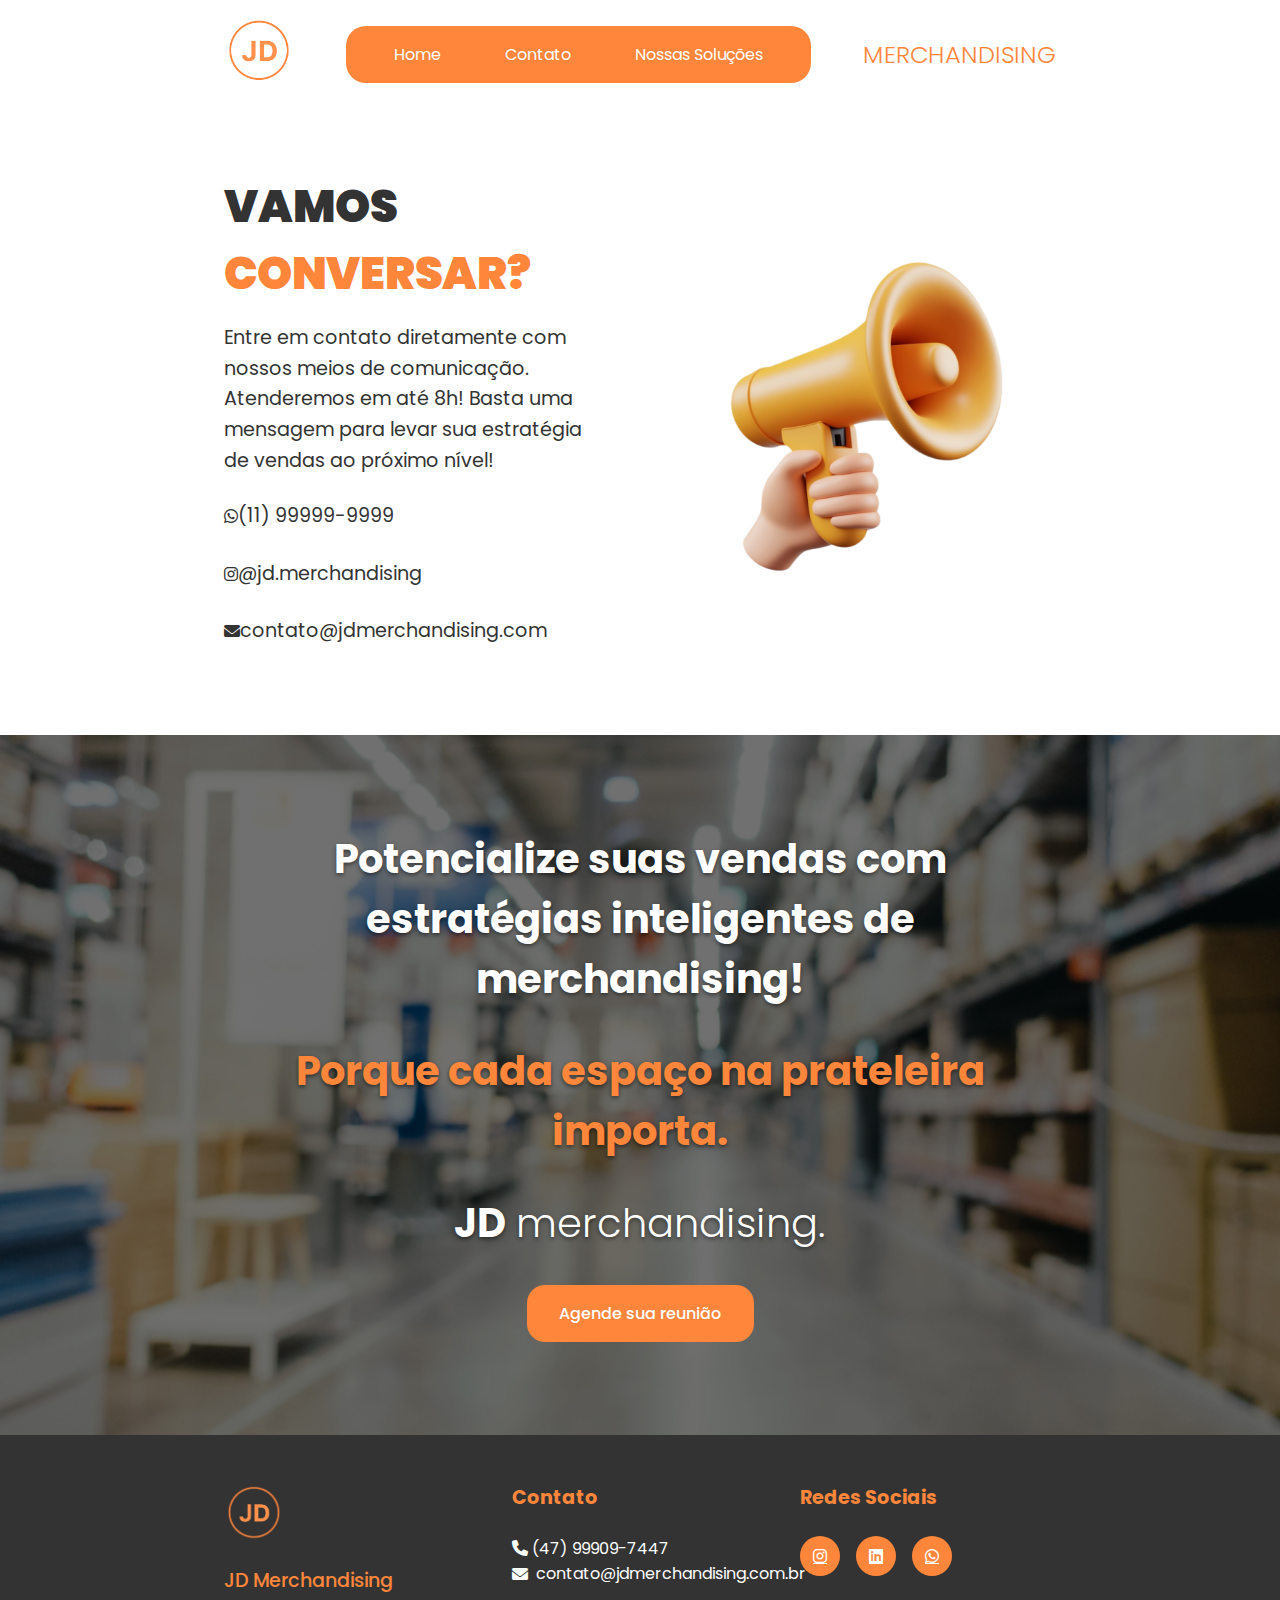
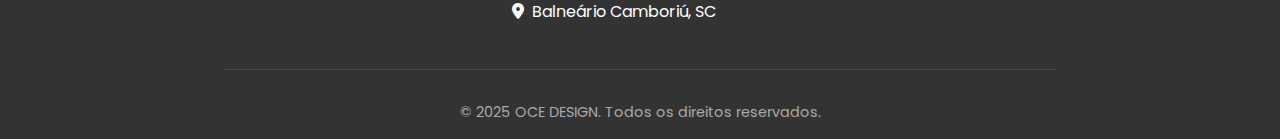
<file: contato.html>
<!DOCTYPE html>
<html lang="pt-br">
<head>
    <meta charset="UTF-8">
    <meta name="viewport" content="width=device-width, initial-scale=1.0">
    <title>JD - Contato</title>
    <link rel="stylesheet" href="contato.css">
    <link href="https://fonts.googleapis.com/css2?family=Roboto:wght@400;500;700&display=swap" rel="stylesheet">
    <link rel="stylesheet" href="https://cdnjs.cloudflare.com/ajax/libs/font-awesome/6.0.0-beta3/css/all.min.css">
</head>
<body>
    <header>
    <nav class="main-nav">
        <div class="logo">
            <img src="src/jdlogo.png" alt="JD Merchandising Logo">
        </div>
        <div class="nav-container">
            <div class="nav-links">
                <a href="index.html" class="nav-item">Home</a>
                <a href="contato.html" class="nav-item">Contato</a>
                <a href="solucao.html" class="nav-item">Nossas Soluções</a>
            </div>
        </div>
        <h1 class="nav-title">MERCHANDISING</h1>
    </nav>
</header>

<section class="contact-section">
    <div class="contact-content">
      <div class="contact-info">
        <h1>
          VAMOS 
          <span style="color: #FF863B">CONVERSAR?</span> 
        </h1>
        <p>
          Entre em contato diretamente com nossos meios de comunicação. Atenderemos em até 8h! Basta uma mensagem para levar sua estratégia de vendas ao próximo nível!
        </p>
  
        <div class="contact-method">
          <p><i class="fab fa-whatsapp"></i>(11) 99999-9999</p>
        </div>
  
        <div class="contact-method">
          <p><i class="fab fa-instagram"></i>@jd.merchandising</p>
        </div>
  
        <div>
          <p><i class="fas fa-envelope"></i>contato@jdmerchandising.com</p>
        </div>
      </div>
  
      <div class="contact-image">
        <img src="src/imagemcontato.png" alt="Contato JD Merchandising">
      </div>
    </div>
  </section>

  <section class="contact-section-2">
    <div class="section2-background">
        <img src="src/contatosImg.jpg" alt="Background estratégias de merchandising">
    </div>
    <div class="section2-content">
        <h1 class="section2-text-white">Potencialize suas vendas com estratégias inteligentes de merchandising!</h1>
        <h1 class="section2-text-orange">Porque cada espaço na prateleira importa.</h1>
        <h1 class="section3-text-white"><strong>JD</strong> merchandising.</h1>
        <div> <a href="#" class="hero-button">Agende sua reunião</a></div>
       
    </div>
</section>

  <footer class="site-footer">
    <div class="footer-content">
        <div class="footer-logo">
            <img src="src/jdfooter.png" alt="JD Merchandising Logo">
            <p>JD Merchandising</p>
        </div>
        
        <div class="footer-contacts">
            <h3>Contato</h3>
            <a><i class="fas fa-phone"></i> (47) 99909-7447</a>
            <p><i class="fas fa-envelope"></i> contato@jdmerchandising.com.br</p>
            <p><i class="fas fa-map-marker-alt"></i> Balneário Camboriú, SC</p>
        </div>
        
        <div class="footer-social">
            <h3>Redes Sociais</h3>
            <div class="social-icons">
                <a href="#"><i class="fab fa-instagram"></i></a>
                <a href="#"><i class="fab fa-linkedin"></i></a>
                <a href="#"><i class="fab fa-whatsapp"></i></a>
            </div>
        </div>
    </div>
    
    <div class="footer-bottom">
        <p>&copy; 2025 OCE DESIGN. Todos os direitos reservados.</p>
    </div>
  </footer>
</body>
</html>
</file>
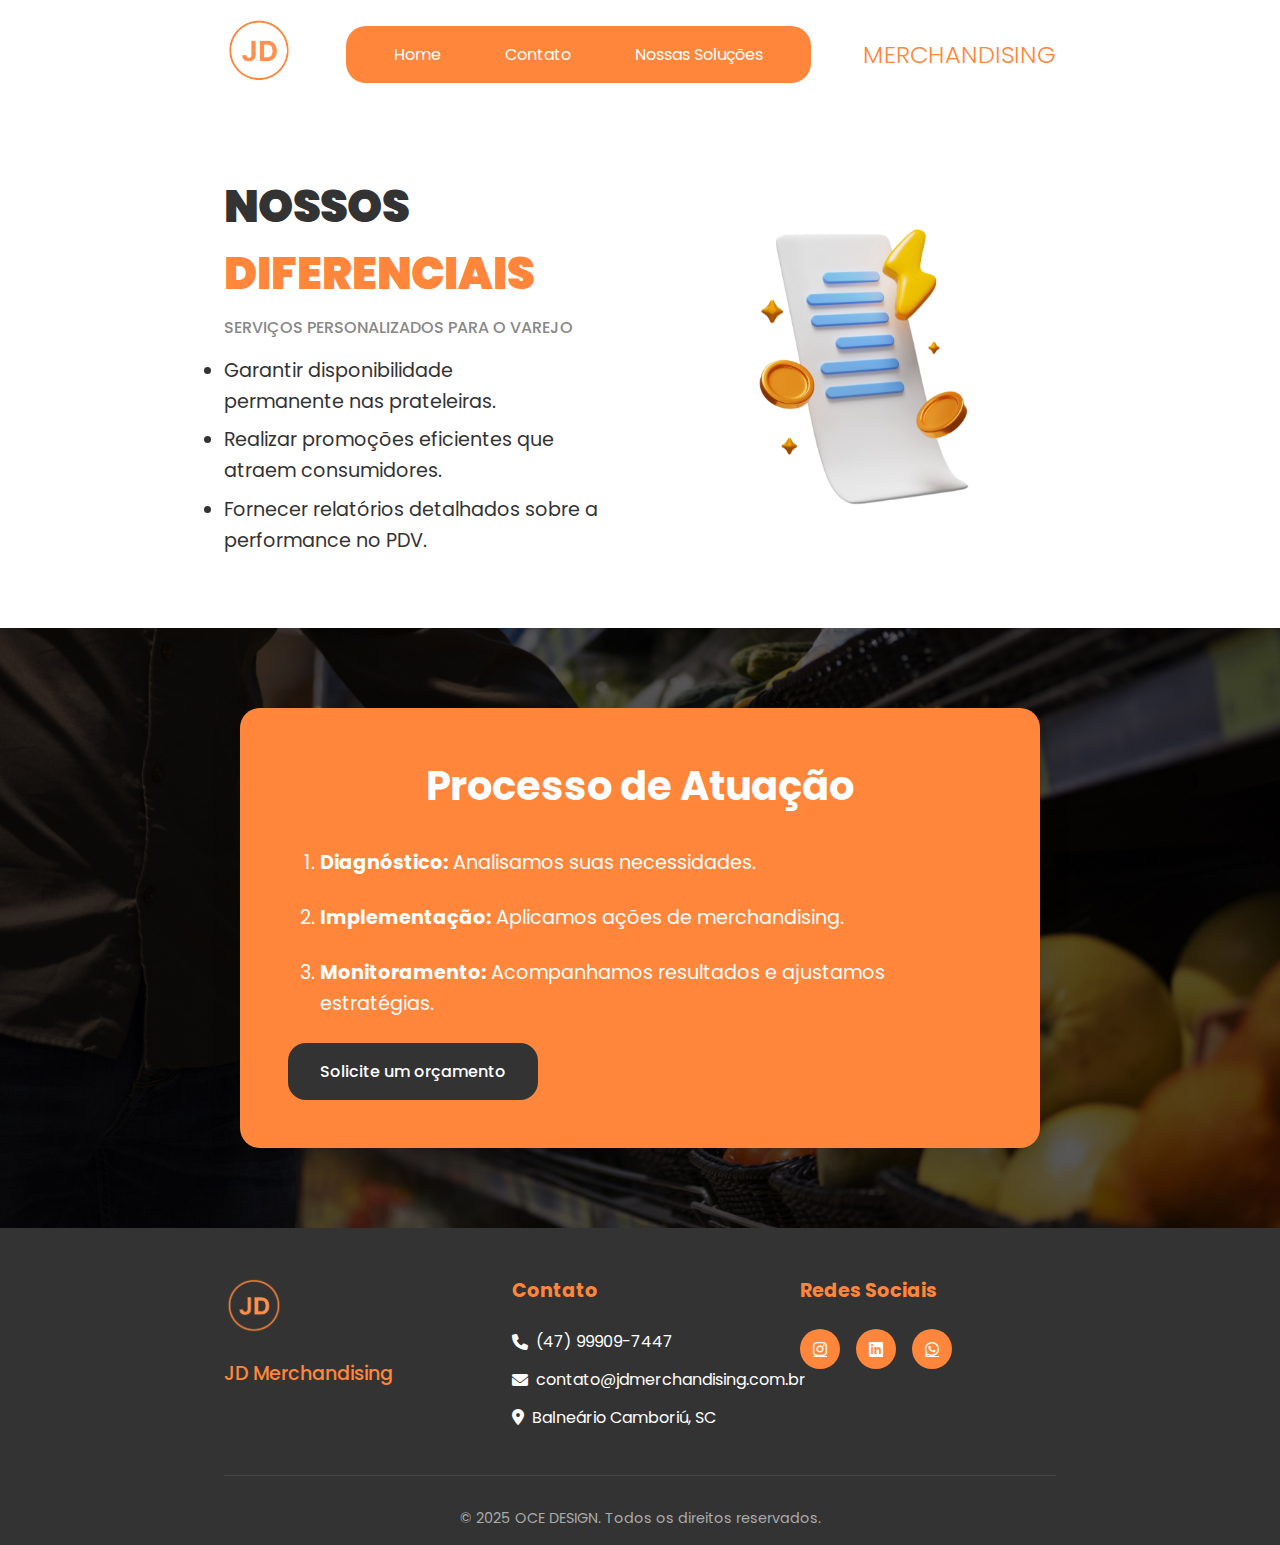
<file: solucao.html>
<!DOCTYPE html>
<html lang="pt-br">
<head>
    <meta charset="UTF-8">
    <meta name="viewport" content="width=device-width, initial-scale=1.0">
    <title>JD - Soluções</title>
    <link rel="stylesheet" href="solucao.css">
    <link href="https://fonts.googleapis.com/css2?family=Roboto:wght@400;500;700&display=swap" rel="stylesheet">
    <link rel="stylesheet" href="https://cdnjs.cloudflare.com/ajax/libs/font-awesome/6.0.0-beta3/css/all.min.css">
</head>
<body>
    <header>
        <nav class="main-nav">
            <div class="logo">
                <img src="src/jdlogo.png" alt="JD Merchandising Logo">
            </div>
            <div class="nav-container">
                <div class="nav-links">
                    <a href="index.html" class="nav-item">Home</a>
                    <a href="contato.html" class="nav-item">Contato</a>
                    <a href="solucao.html" class="nav-item">Nossas Soluções</a>
                </div>
            </div>
            <h1 class="nav-title">MERCHANDISING</h1>
        </nav>
    
    </header>
    <section class="solution-section">
        <div class="solution-content">
          <div class="solution-text">
            <h1>NOSSOS 
                <span style="color: #FF863B;">DIFERENCIAIS</span> 
            </h1>
            <h6>Serviços Personalizados para o Varejo </h6>
            <ul>
              <li>Garantir disponibilidade permanente nas prateleiras.</li>
              <li>Realizar promoções eficientes que atraem consumidores.</li>
              <li>Fornecer relatórios detalhados sobre a performance no PDV.</li>
            </ul>
          </div>
          <div class="solution-image">
            <img src="src/imagemsolucoes.png" alt="Soluções de merchandising">
          </div>
        </div>
      </section>

      <section class="solution-section-2">
        <div class="section2-background">
            <img src="src/solucaoimg.jpg" alt="Background processo de atuação">
        </div>
        <div class="process-container">
            <div class="process-box">
                <h1>Processo de Atuação</h1>
                <ol class="process-steps">
                    <li><span>Diagnóstico:</span> Analisamos suas necessidades.</li>
                    <li><span>Implementação:</span> Aplicamos ações de merchandising.</li>
                    <li><span>Monitoramento:</span> Acompanhamos resultados e ajustamos estratégias.</li>
                </ol>
                <div class="divButton"><a href="contato.html" class="hero-button">Solicite um orçamento</a></div>
            </div>
        </div>
    </section>

      <footer class="site-footer">
        <div class="footer-content">
            <div class="footer-logo">
                <img src="src/jdfooter.png" alt="JD Merchandising Logo">
                <p>JD Merchandising</p>
            </div>
            
            <div class="footer-contacts">
                <h3>Contato</h3>
                <p><i class="fas fa-phone"></i> (47) 99909-7447</p>
                <p><i class="fas fa-envelope"></i> contato@jdmerchandising.com.br</p>
                <p><i class="fas fa-map-marker-alt"></i> Balneário Camboriú, SC</p>
            </div>
            
            <div class="footer-social">
                <h3>Redes Sociais</h3>
                <div class="social-icons">
                    <a href="#"><i class="fab fa-instagram"></i></a>
                    <a href="#"><i class="fab fa-linkedin"></i></a>
                    <a href="#"><i class="fab fa-whatsapp"></i></a>
                </div>
            </div>
        </div>
        
        <div class="footer-bottom">
            <p>&copy; 2025 OCE DESIGN. Todos os direitos reservados.</p>
        </div>
      </footer>
</body>
</html>
</file>
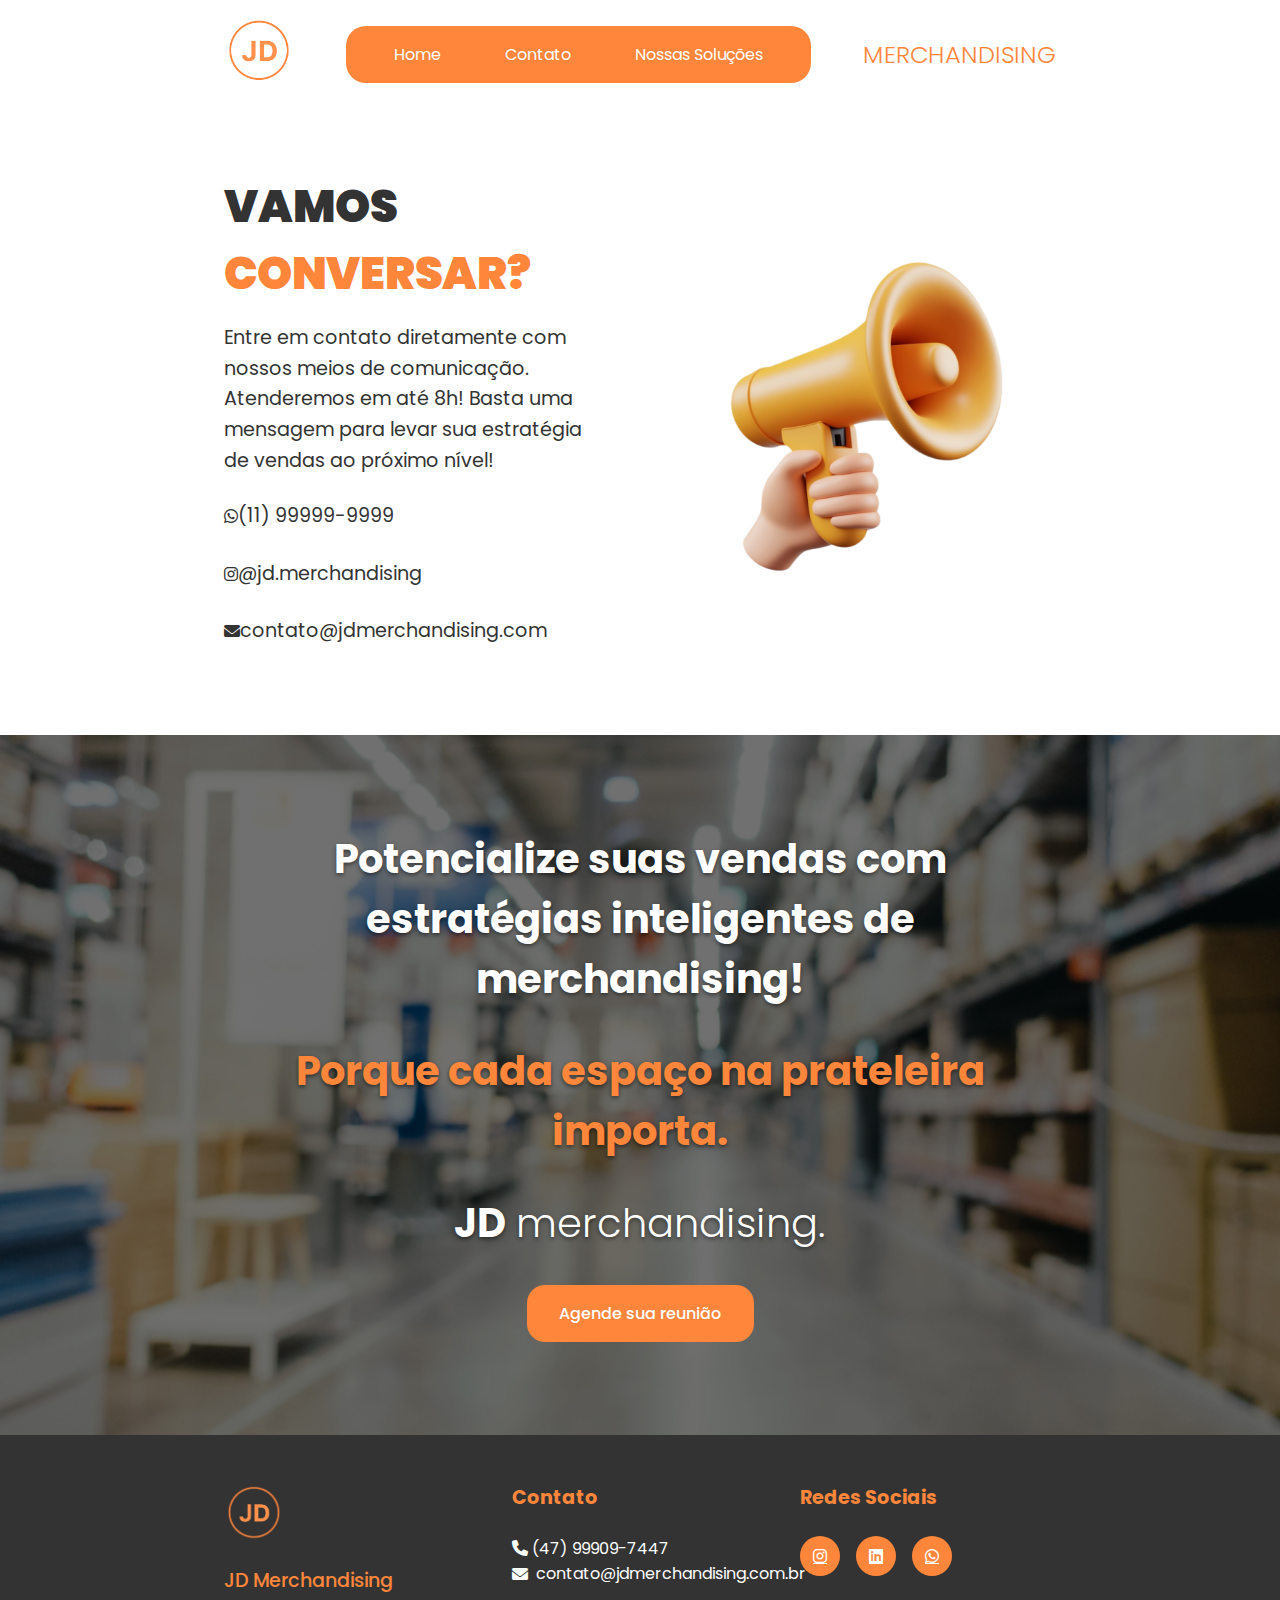
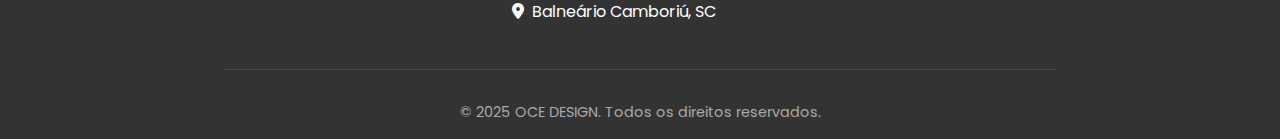
<file: pages/contato.html>
<!DOCTYPE html>
<html lang="pt-br">
<head>
    <meta charset="UTF-8">
    <meta name="viewport" content="width=device-width, initial-scale=1.0">
    <title>JD - Contato</title>
    <link rel="stylesheet" href="../styles/contato.css">
    <link href="https://fonts.googleapis.com/css2?family=Roboto:wght@400;500;700&display=swap" rel="stylesheet">
    <link rel="stylesheet" href="https://cdnjs.cloudflare.com/ajax/libs/font-awesome/6.0.0-beta3/css/all.min.css">
</head>
<body>
    <header>
    <nav class="main-nav">
        <div class="logo">
            <img src="../src/JDlogo.png" alt="JD Merchandising Logo">
        </div>
        <div class="nav-container">
            <div class="nav-links">
                <a href="index.html" class="nav-item">Home</a>
                <a href="contato.html" class="nav-item">Contato</a>
                <a href="solucao.html" class="nav-item">Nossas Soluções</a>
            </div>
        </div>
        <h1 class="nav-title">MERCHANDISING</h1>
    </nav>
</header>

<section class="contact-section">
    <div class="contact-content">
      <div class="contact-info">
        <h1>
          VAMOS 
          <span style="color: #FF863B">CONVERSAR?</span> 
        </h1>
        <p>
          Entre em contato diretamente com nossos meios de comunicação. Atenderemos em até 8h! Basta uma mensagem para levar sua estratégia de vendas ao próximo nível!
        </p>
  
        <div class="contact-method">
          <p><i class="fab fa-whatsapp"></i>(11) 99999-9999</p>
        </div>
  
        <div class="contact-method">
          <p><i class="fab fa-instagram"></i>@jd.merchandising</p>
        </div>
  
        <div>
          <p><i class="fas fa-envelope"></i>contato@jdmerchandising.com</p>
        </div>
      </div>
  
      <div class="contact-image">
        <img src="../src/imagemcontato.png" alt="Contato JD Merchandising">
      </div>
    </div>
  </section>

  <section class="contact-section-2">
    <div class="section2-background">
        <img src="../src/contatosImg.jpg" alt="Background estratégias de merchandising">
    </div>
    <div class="section2-content">
        <h1 class="section2-text-white">Potencialize suas vendas com estratégias inteligentes de merchandising!</h1>
        <h1 class="section2-text-orange">Porque cada espaço na prateleira importa.</h1>
        <h1 class="section3-text-white"><strong>JD</strong> merchandising.</h1>
        <div> <a href="#" class="hero-button">Agende sua reunião</a></div>
       
    </div>
</section>

  <footer class="site-footer">
    <div class="footer-content">
        <div class="footer-logo">
            <img src="../src/jdfooter.png" alt="JD Merchandising Logo">
            <p>JD Merchandising</p>
        </div>
        
        <div class="footer-contacts">
            <h3>Contato</h3>
            <a><i class="fas fa-phone"></i> (47) 99909-7447</a>
            <p><i class="fas fa-envelope"></i> contato@jdmerchandising.com.br</p>
            <p><i class="fas fa-map-marker-alt"></i> Balneário Camboriú, SC</p>
        </div>
        
        <div class="footer-social">
            <h3>Redes Sociais</h3>
            <div class="social-icons">
                <a href="#"><i class="fab fa-instagram"></i></a>
                <a href="#"><i class="fab fa-linkedin"></i></a>
                <a href="#"><i class="fab fa-whatsapp"></i></a>
            </div>
        </div>
    </div>
    
    <div class="footer-bottom">
        <p>&copy; 2025 OCE DESIGN. Todos os direitos reservados.</p>
    </div>
  </footer>
</body>
</html>
</file>
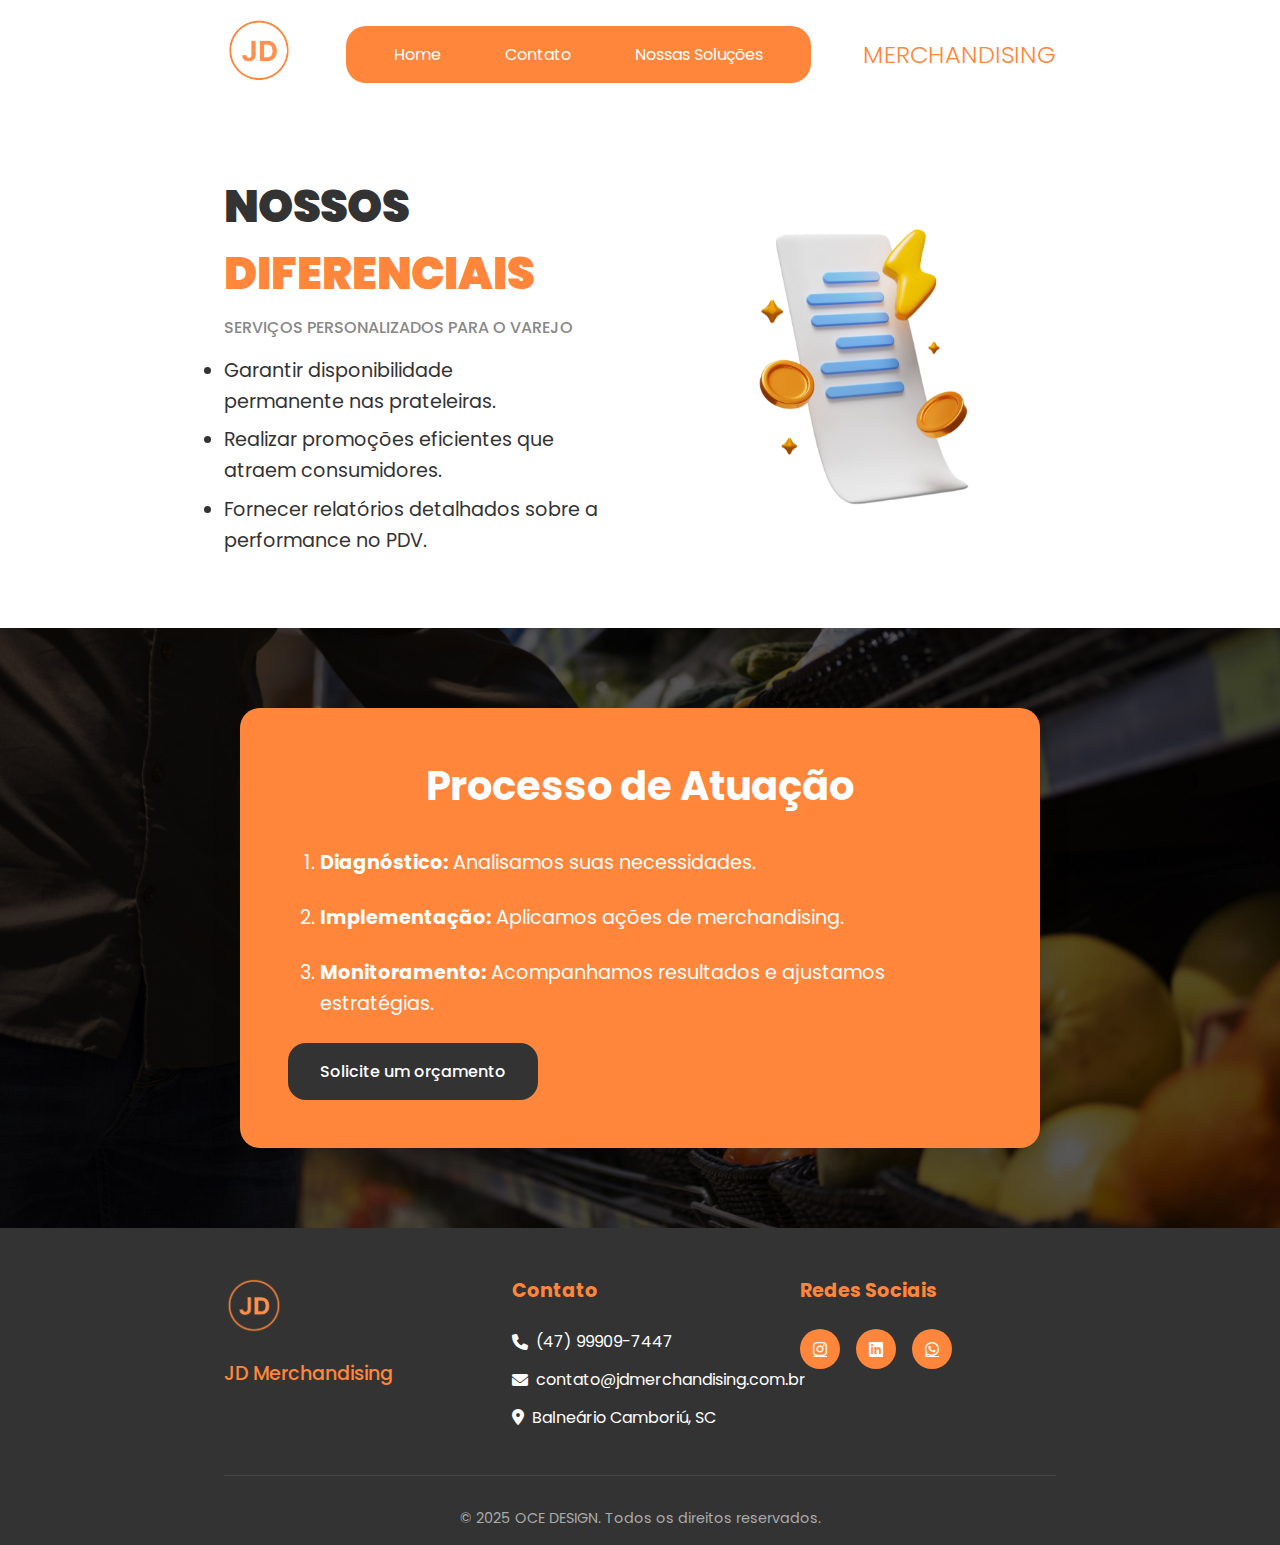
<file: pages/solucao.html>
<!DOCTYPE html>
<html lang="pt-br">
<head>
    <meta charset="UTF-8">
    <meta name="viewport" content="width=device-width, initial-scale=1.0">
    <title>JD - Soluções</title>
    <link rel="stylesheet" href="../styles/solucao.css">
    <link href="https://fonts.googleapis.com/css2?family=Roboto:wght@400;500;700&display=swap" rel="stylesheet">
    <link rel="stylesheet" href="https://cdnjs.cloudflare.com/ajax/libs/font-awesome/6.0.0-beta3/css/all.min.css">
</head>
<body>
    <header>
        <nav class="main-nav">
            <div class="logo">
                <img src="../src/JDlogo.png" alt="JD Merchandising Logo">
            </div>
            <div class="nav-container">
                <div class="nav-links">
                    <a href="home.html" class="nav-item">Home</a>
                    <a href="contato.html" class="nav-item">Contato</a>
                    <a href="solucao.html" class="nav-item">Nossas Soluções</a>
                </div>
            </div>
            <h1 class="nav-title">MERCHANDISING</h1>
        </nav>
    
    </header>
    <section class="solution-section">
        <div class="solution-content">
          <div class="solution-text">
            <h1>NOSSOS 
                <span style="color: #FF863B;">DIFERENCIAIS</span> 
            </h1>
            <h6>Serviços Personalizados para o Varejo </h6>
            <ul>
              <li>Garantir disponibilidade permanente nas prateleiras.</li>
              <li>Realizar promoções eficientes que atraem consumidores.</li>
              <li>Fornecer relatórios detalhados sobre a performance no PDV.</li>
            </ul>
          </div>
          <div class="solution-image">
            <img src="../src/imagemsoluções.png" alt="Soluções de merchandising">
          </div>
        </div>
      </section>

      <section class="solution-section-2">
        <div class="section2-background">
            <img src="../src/soluçãoIMG.jpg" alt="Background processo de atuação">
        </div>
        <div class="process-container">
            <div class="process-box">
                <h1>Processo de Atuação</h1>
                <ol class="process-steps">
                    <li><span>Diagnóstico:</span> Analisamos suas necessidades.</li>
                    <li><span>Implementação:</span> Aplicamos ações de merchandising.</li>
                    <li><span>Monitoramento:</span> Acompanhamos resultados e ajustamos estratégias.</li>
                </ol>
                <div class="divButton"><a href="contato.html" class="hero-button">Solicite um orçamento</a></div>
            </div>
        </div>
    </section>

      <footer class="site-footer">
        <div class="footer-content">
            <div class="footer-logo">
                <img src="../src/JDFOOTERlogo.png" alt="JD Merchandising Logo">
                <p>JD Merchandising</p>
            </div>
            
            <div class="footer-contacts">
                <h3>Contato</h3>
                <p><i class="fas fa-phone"></i> (47) 99909-7447</p>
                <p><i class="fas fa-envelope"></i> contato@jdmerchandising.com.br</p>
                <p><i class="fas fa-map-marker-alt"></i> Balneário Camboriú, SC</p>
            </div>
            
            <div class="footer-social">
                <h3>Redes Sociais</h3>
                <div class="social-icons">
                    <a href="#"><i class="fab fa-instagram"></i></a>
                    <a href="#"><i class="fab fa-linkedin"></i></a>
                    <a href="#"><i class="fab fa-whatsapp"></i></a>
                </div>
            </div>
        </div>
        
        <div class="footer-bottom">
            <p>&copy; 2025 OCE DESIGN. Todos os direitos reservados.</p>
        </div>
      </footer>
</body>
</html>
</file>
<file: contato.css>
@import url('https://fonts.googleapis.com/css2?family=Poppins:ital,wght@0,100;0,200;0,300;0,400;0,500;0,600;0,700;0,800;0,900;1,100;1,200;1,300;1,400;1,500;1,600;1,700;1,800;1,900&display=swap');

* {
    margin: 0;
    padding: 0;
    box-sizing: border-box;
    font-family: "Poppins", sans-serif;
}


.main-nav {
    display: flex;
    justify-content: space-between;
    align-items: center;
    padding: 1rem 14rem;
    background-color: #fff;
    box-shadow: 0 2px 5px rgba(0,0,0,0.1);
}

.logo img {
    height: 70px;

}

.nav-container {
    display: flex;
    justify-content: center;
    align-items: center;
}

.nav-links {
    display: flex;
    gap: 2rem;
    background-color: #FF863B;
    padding: 0.5rem 2rem;
    border-radius: 20px;
}

.nav-item {
    text-decoration: none;
    color: white;
    padding: 0.5rem 1rem;
    transition: opacity 0.3s;
}

.nav-item:hover {
    opacity: 0.8;
}

.nav-title {
    font-size: 1.5rem;
    font-weight: 350;
    color: #FF863B;
}

.contact-section {
    padding: 4rem 14rem;
    background-color: #fff;
}

.contact-content {
    display: flex;
    align-items: center;
    justify-content: space-between;
    gap: 4rem;
    flex-wrap: wrap;
}

.contact-info {
    flex: 1;
}

.contact-info h1 {
    font-size: 2.8rem;
    color: #333;
    margin-bottom: 1rem;
    font-weight: 900;
}

.contact-info p {
    font-size: 1.2rem;
    color: #333;
    margin-bottom: 1.5rem;
    line-height: 1.6;
}

.contact-method {
    display: flex;
    align-items: center;
    gap: 2rem;
    margin-bottom: 0.2rem;
}

.contact-method i{
    gap: 10;
}

.contact-image {
    flex: 1;
    text-align: center;
}

.contact-image img {
    max-width: 100%;
    height: auto;
}



/*===================fooeter=========================*/ 

.site-footer {
    background-color: #333;
    color: #fff;
    padding: 3rem 14rem 1rem;
    font-family: 'Roboto', sans-serif;
}

.footer-content {
    display: flex;
    justify-content: space-between;
    flex-wrap: wrap;
    gap: 2rem;
    margin-bottom: 2rem;
}

.footer-logo {
    flex: 1;
    min-width: 200px;
}

.footer-logo img {
    height: 60px;
    margin-bottom: 1rem;
}

.footer-logo p {
    font-size: 1.2rem;
    color: #FF863B;
    font-weight: 500;
}

.footer-contacts {
    flex: 1;
    min-width: 200px;
}

.footer-contacts h3,
.footer-social h3 {
    font-size: 1.2rem;
    margin-bottom: 1.5rem;
    color: #FF863B;
}

.footer-contacts p {
    margin-bottom: 0.8rem;
    display: flex;
    align-items: center;
    gap: 0.5rem;
}

.footer-social {
    flex: 1;
    min-width: 200px;
}

.social-icons {
    display: flex;
    gap: 1rem;
}

.social-icons a {
    color: #fff;
    background-color: #FF863B;
    width: 40px;
    height: 40px;
    border-radius: 50%;
    display: flex;
    align-items: center;
    justify-content: center;
    transition: all 0.3s ease;
}

.social-icons a:hover {
    background-color: #e76c24;
    transform: translateY(-3px);
}

.footer-bottom {
    text-align: center;
    padding-top: 2rem;
    border-top: 1px solid rgba(255, 255, 255, 0.1);
    font-size: 0.9rem;
    color: #aaa;
}

/* Ícones do Font Awesome */
.fas, .fab {
    font-size: 1rem;
}

/*===================End fooeter=========================*/ 

.hero-button {
    display: inline-block;
    background-color: #FF863B;
    color: white;
    padding: 1rem 2rem;
    border-radius: 18px;
    text-decoration: none;
    font-weight: 500;
    transition: background-color 0.3s;
}

.hero-button:hover {
    background-color: #e76c24;
}

.contact-section-2 {
    position: relative;
    height: 700px;
    display: flex;
    align-items: center;
    justify-content: center;
    overflow: hidden;
}

.section2-background {
    position: absolute;
    top: 0;
    left: 0;
    width: 100%;
    height: 100%;
    z-index: -1;
}

.section2-background img {
    width: 100%;
    height: 100%;
    object-fit: cover;
}

.section2-content {
    text-align: center;
    padding: 0 14rem;
    display: flex;
    flex-direction: column;
    gap: 2rem;
}

.section2-text-white {
    color: #FFFFFF;
    font-size: 2.5rem;
    font-weight: 700;
    text-shadow: 0 2px 4px rgba(0,0,0,0.5);
}

.section2-text-orange {
    color: #FF863B;
    font-size: 2.5rem;
    font-weight: 700;
    text-shadow: 0 2px 4px rgba(0,0,0,0.5);
}

.section3-text-white {
    color: #FFFFFF;
    font-size: 2.5rem;
    font-weight: 350;
    text-shadow: 0 2px 4px rgba(0,0,0,0.5);
}
</file>
<file: solucao.css>
@import url('https://fonts.googleapis.com/css2?family=Poppins:ital,wght@0,100;0,200;0,300;0,400;0,500;0,600;0,700;0,800;0,900;1,100;1,200;1,300;1,400;1,500;1,600;1,700;1,800;1,900&display=swap');

* {
    margin: 0;
    padding: 0;
    box-sizing: border-box;
    font-family: "Poppins", sans-serif;
}


.main-nav {
    display: flex;
    justify-content: space-between;
    align-items: center;
    padding: 1rem 14rem;
    background-color: #fff;
    box-shadow: 0 2px 5px rgba(0,0,0,0.1);
}

.logo img {
    height: 70px;

}

.nav-container {
    display: flex;
    justify-content: center;
    align-items: center;
}

.nav-links {
    display: flex;
    gap: 2rem;
    background-color: #FF863B;
    padding: 0.5rem 2rem;
    border-radius: 20px;
}

.nav-item {
    text-decoration: none;
    color: white;
    padding: 0.5rem 1rem;
    transition: opacity 0.3s;
}

.nav-item:hover {
    opacity: 0.8;
}

.nav-title {
    font-size: 1.5rem;
    font-weight: 350;
    color: #FF863B;
}

.solution-section {
    padding: 4rem 14rem;
    background-color: #fff;
}

.solution-content {
    display: flex;
    align-items: center;
    justify-content: space-between;
    gap: 4rem;
    flex-wrap: wrap;
}

.solution-text {
    flex: 1;
}

.solution-text h1 {
    font-size: 2.8rem;
    color: #333;
    margin-bottom: 0.5rem;
    font-weight: 900;
    font-style: poppins;
}

.solution-text h6 {
    font-size: 1rem;
    color: #888;
    margin-bottom: 1rem;
    font-weight: 500;
    text-transform: uppercase;
}

.solution-text p {
    font-size: 1.2rem;
    color: #333;
    margin-bottom: 2rem;
    line-height: 1.6;
}

.solution-text li {
    font-size: 1.2rem;
    color: #333;
    margin-bottom: 0.5rem;
    line-height: 1.6;
}



.solution-image {
    flex: 1;
    text-align: center;
}

.solution-image img {
    max-width: 100%;
    height: auto;
}

/*===================fooeter=========================*/ 

.site-footer {
    background-color: #333;
    color: #fff;
    padding: 3rem 14rem 1rem;
    font-family: 'Roboto', sans-serif;
}

.footer-content {
    display: flex;
    justify-content: space-between;
    flex-wrap: wrap;
    gap: 2rem;
    margin-bottom: 2rem;
}

.footer-logo {
    flex: 1;
    min-width: 200px;
}

.footer-logo img {
    height: 60px;
    margin-bottom: 1rem;
}

.footer-logo p {
    font-size: 1.2rem;
    color: #FF863B;
    font-weight: 500;
}

.footer-contacts {
    flex: 1;
    min-width: 200px;
}

.footer-contacts h3,
.footer-social h3 {
    font-size: 1.2rem;
    margin-bottom: 1.5rem;
    color: #FF863B;
}

.footer-contacts p {
    margin-bottom: 0.8rem;
    display: flex;
    align-items: center;
    gap: 0.5rem;
}

.footer-social {
    flex: 1;
    min-width: 200px;
}

.social-icons {
    display: flex;
    gap: 1rem;
}

.social-icons a {
    color: #fff;
    background-color: #FF863B;
    width: 40px;
    height: 40px;
    border-radius: 50%;
    display: flex;
    align-items: center;
    justify-content: center;
    transition: all 0.3s ease;
}

.social-icons a:hover {
    background-color: #e76c24;
    transform: translateY(-3px);
}

.footer-bottom {
    text-align: center;
    padding-top: 2rem;
    border-top: 1px solid rgba(255, 255, 255, 0.1);
    font-size: 0.9rem;
    color: #aaa;
}

/* Ícones do Font Awesome */
.fas, .fab {
    font-size: 1rem;
}

/*===================End fooeter=========================*/ 

/* ==================== */
/* SOLUTION SECTION 2 */
/* ==================== */
.solution-section-2 {
    position: relative;
    height: 600px;
    display: flex;
    align-items: center;
    justify-content: center;
    overflow: hidden;
}

.section2-background {
    position: absolute;
    top: 0;
    left: 0;
    width: 100%;
    height: 100%;
    z-index: -1;
}

.section2-background img {
    width: 100%;
    height: 100%;
    object-fit: cover;
}

.process-container {
    width: 100%;
    display: flex;
    justify-content: center;
    padding: 0 14rem;
}

.process-box {
    background-color: #FF863B;
    border-radius: 20px;
    padding: 3rem;
    max-width: 800px;
    width: 100%;
    box-shadow: 0 10px 30px rgba(0,0,0,0.2);
}

.process-box h1 {
    color: #FFFFFF;
    font-size: 2.5rem;
    margin-bottom: 2rem;
    text-align: center;
    font-weight: 700;
}

.process-steps {
    color: #FFFFFF;
    font-size: 1.2rem;
    line-height: 1.6;
    padding-left: 2rem;
}

.process-steps li {
    margin-bottom: 1.5rem;
    position: relative;
}

.process-steps span {
    font-weight: 700;
}

.hero-button {
    display: inline-block;
    background-color: #333;
    color: white;
    padding: 1rem 2rem;
    border-radius: 18px;
    text-decoration: none;
    font-weight: 500;
    transition: background-color 0.3s;
    
}

.hero-button:hover {
    background-color: #242424;
}
</file>
<file: styles/contato.css>
@import url('https://fonts.googleapis.com/css2?family=Poppins:ital,wght@0,100;0,200;0,300;0,400;0,500;0,600;0,700;0,800;0,900;1,100;1,200;1,300;1,400;1,500;1,600;1,700;1,800;1,900&display=swap');

* {
    margin: 0;
    padding: 0;
    box-sizing: border-box;
    font-family: "Poppins", sans-serif;
}


.main-nav {
    display: flex;
    justify-content: space-between;
    align-items: center;
    padding: 1rem 14rem;
    background-color: #fff;
    box-shadow: 0 2px 5px rgba(0,0,0,0.1);
}

.logo img {
    height: 70px;

}

.nav-container {
    display: flex;
    justify-content: center;
    align-items: center;
}

.nav-links {
    display: flex;
    gap: 2rem;
    background-color: #FF863B;
    padding: 0.5rem 2rem;
    border-radius: 20px;
}

.nav-item {
    text-decoration: none;
    color: white;
    padding: 0.5rem 1rem;
    transition: opacity 0.3s;
}

.nav-item:hover {
    opacity: 0.8;
}

.nav-title {
    font-size: 1.5rem;
    font-weight: 350;
    color: #FF863B;
}

.contact-section {
    padding: 4rem 14rem;
    background-color: #fff;
}

.contact-content {
    display: flex;
    align-items: center;
    justify-content: space-between;
    gap: 4rem;
    flex-wrap: wrap;
}

.contact-info {
    flex: 1;
}

.contact-info h1 {
    font-size: 2.8rem;
    color: #333;
    margin-bottom: 1rem;
    font-weight: 900;
}

.contact-info p {
    font-size: 1.2rem;
    color: #333;
    margin-bottom: 1.5rem;
    line-height: 1.6;
}

.contact-method {
    display: flex;
    align-items: center;
    gap: 2rem;
    margin-bottom: 0.2rem;
}

.contact-method i{
    gap: 10;
}

.contact-image {
    flex: 1;
    text-align: center;
}

.contact-image img {
    max-width: 100%;
    height: auto;
}



/*===================fooeter=========================*/ 

.site-footer {
    background-color: #333;
    color: #fff;
    padding: 3rem 14rem 1rem;
    font-family: 'Roboto', sans-serif;
}

.footer-content {
    display: flex;
    justify-content: space-between;
    flex-wrap: wrap;
    gap: 2rem;
    margin-bottom: 2rem;
}

.footer-logo {
    flex: 1;
    min-width: 200px;
}

.footer-logo img {
    height: 60px;
    margin-bottom: 1rem;
}

.footer-logo p {
    font-size: 1.2rem;
    color: #FF863B;
    font-weight: 500;
}

.footer-contacts {
    flex: 1;
    min-width: 200px;
}

.footer-contacts h3,
.footer-social h3 {
    font-size: 1.2rem;
    margin-bottom: 1.5rem;
    color: #FF863B;
}

.footer-contacts p {
    margin-bottom: 0.8rem;
    display: flex;
    align-items: center;
    gap: 0.5rem;
}

.footer-social {
    flex: 1;
    min-width: 200px;
}

.social-icons {
    display: flex;
    gap: 1rem;
}

.social-icons a {
    color: #fff;
    background-color: #FF863B;
    width: 40px;
    height: 40px;
    border-radius: 50%;
    display: flex;
    align-items: center;
    justify-content: center;
    transition: all 0.3s ease;
}

.social-icons a:hover {
    background-color: #e76c24;
    transform: translateY(-3px);
}

.footer-bottom {
    text-align: center;
    padding-top: 2rem;
    border-top: 1px solid rgba(255, 255, 255, 0.1);
    font-size: 0.9rem;
    color: #aaa;
}

/* Ícones do Font Awesome */
.fas, .fab {
    font-size: 1rem;
}

/*===================End fooeter=========================*/ 

.hero-button {
    display: inline-block;
    background-color: #FF863B;
    color: white;
    padding: 1rem 2rem;
    border-radius: 18px;
    text-decoration: none;
    font-weight: 500;
    transition: background-color 0.3s;
}

.hero-button:hover {
    background-color: #e76c24;
}

.contact-section-2 {
    position: relative;
    height: 700px;
    display: flex;
    align-items: center;
    justify-content: center;
    overflow: hidden;
}

.section2-background {
    position: absolute;
    top: 0;
    left: 0;
    width: 100%;
    height: 100%;
    z-index: -1;
}

.section2-background img {
    width: 100%;
    height: 100%;
    object-fit: cover;
}

.section2-content {
    text-align: center;
    padding: 0 14rem;
    display: flex;
    flex-direction: column;
    gap: 2rem;
}

.section2-text-white {
    color: #FFFFFF;
    font-size: 2.5rem;
    font-weight: 700;
    text-shadow: 0 2px 4px rgba(0,0,0,0.5);
}

.section2-text-orange {
    color: #FF863B;
    font-size: 2.5rem;
    font-weight: 700;
    text-shadow: 0 2px 4px rgba(0,0,0,0.5);
}

.section3-text-white {
    color: #FFFFFF;
    font-size: 2.5rem;
    font-weight: 350;
    text-shadow: 0 2px 4px rgba(0,0,0,0.5);
}
</file>
<file: styles/solucao.css>
@import url('https://fonts.googleapis.com/css2?family=Poppins:ital,wght@0,100;0,200;0,300;0,400;0,500;0,600;0,700;0,800;0,900;1,100;1,200;1,300;1,400;1,500;1,600;1,700;1,800;1,900&display=swap');

* {
    margin: 0;
    padding: 0;
    box-sizing: border-box;
    font-family: "Poppins", sans-serif;
}


.main-nav {
    display: flex;
    justify-content: space-between;
    align-items: center;
    padding: 1rem 14rem;
    background-color: #fff;
    box-shadow: 0 2px 5px rgba(0,0,0,0.1);
}

.logo img {
    height: 70px;

}

.nav-container {
    display: flex;
    justify-content: center;
    align-items: center;
}

.nav-links {
    display: flex;
    gap: 2rem;
    background-color: #FF863B;
    padding: 0.5rem 2rem;
    border-radius: 20px;
}

.nav-item {
    text-decoration: none;
    color: white;
    padding: 0.5rem 1rem;
    transition: opacity 0.3s;
}

.nav-item:hover {
    opacity: 0.8;
}

.nav-title {
    font-size: 1.5rem;
    font-weight: 350;
    color: #FF863B;
}

.solution-section {
    padding: 4rem 14rem;
    background-color: #fff;
}

.solution-content {
    display: flex;
    align-items: center;
    justify-content: space-between;
    gap: 4rem;
    flex-wrap: wrap;
}

.solution-text {
    flex: 1;
}

.solution-text h1 {
    font-size: 2.8rem;
    color: #333;
    margin-bottom: 0.5rem;
    font-weight: 900;
    font-style: poppins;
}

.solution-text h6 {
    font-size: 1rem;
    color: #888;
    margin-bottom: 1rem;
    font-weight: 500;
    text-transform: uppercase;
}

.solution-text p {
    font-size: 1.2rem;
    color: #333;
    margin-bottom: 2rem;
    line-height: 1.6;
}

.solution-text li {
    font-size: 1.2rem;
    color: #333;
    margin-bottom: 0.5rem;
    line-height: 1.6;
}



.solution-image {
    flex: 1;
    text-align: center;
}

.solution-image img {
    max-width: 100%;
    height: auto;
}

/*===================fooeter=========================*/ 

.site-footer {
    background-color: #333;
    color: #fff;
    padding: 3rem 14rem 1rem;
    font-family: 'Roboto', sans-serif;
}

.footer-content {
    display: flex;
    justify-content: space-between;
    flex-wrap: wrap;
    gap: 2rem;
    margin-bottom: 2rem;
}

.footer-logo {
    flex: 1;
    min-width: 200px;
}

.footer-logo img {
    height: 60px;
    margin-bottom: 1rem;
}

.footer-logo p {
    font-size: 1.2rem;
    color: #FF863B;
    font-weight: 500;
}

.footer-contacts {
    flex: 1;
    min-width: 200px;
}

.footer-contacts h3,
.footer-social h3 {
    font-size: 1.2rem;
    margin-bottom: 1.5rem;
    color: #FF863B;
}

.footer-contacts p {
    margin-bottom: 0.8rem;
    display: flex;
    align-items: center;
    gap: 0.5rem;
}

.footer-social {
    flex: 1;
    min-width: 200px;
}

.social-icons {
    display: flex;
    gap: 1rem;
}

.social-icons a {
    color: #fff;
    background-color: #FF863B;
    width: 40px;
    height: 40px;
    border-radius: 50%;
    display: flex;
    align-items: center;
    justify-content: center;
    transition: all 0.3s ease;
}

.social-icons a:hover {
    background-color: #e76c24;
    transform: translateY(-3px);
}

.footer-bottom {
    text-align: center;
    padding-top: 2rem;
    border-top: 1px solid rgba(255, 255, 255, 0.1);
    font-size: 0.9rem;
    color: #aaa;
}

/* Ícones do Font Awesome */
.fas, .fab {
    font-size: 1rem;
}

/*===================End fooeter=========================*/ 

/* ==================== */
/* SOLUTION SECTION 2 */
/* ==================== */
.solution-section-2 {
    position: relative;
    height: 600px;
    display: flex;
    align-items: center;
    justify-content: center;
    overflow: hidden;
}

.section2-background {
    position: absolute;
    top: 0;
    left: 0;
    width: 100%;
    height: 100%;
    z-index: -1;
}

.section2-background img {
    width: 100%;
    height: 100%;
    object-fit: cover;
}

.process-container {
    width: 100%;
    display: flex;
    justify-content: center;
    padding: 0 14rem;
}

.process-box {
    background-color: #FF863B;
    border-radius: 20px;
    padding: 3rem;
    max-width: 800px;
    width: 100%;
    box-shadow: 0 10px 30px rgba(0,0,0,0.2);
}

.process-box h1 {
    color: #FFFFFF;
    font-size: 2.5rem;
    margin-bottom: 2rem;
    text-align: center;
    font-weight: 700;
}

.process-steps {
    color: #FFFFFF;
    font-size: 1.2rem;
    line-height: 1.6;
    padding-left: 2rem;
}

.process-steps li {
    margin-bottom: 1.5rem;
    position: relative;
}

.process-steps span {
    font-weight: 700;
}

.hero-button {
    display: inline-block;
    background-color: #333;
    color: white;
    padding: 1rem 2rem;
    border-radius: 18px;
    text-decoration: none;
    font-weight: 500;
    transition: background-color 0.3s;
    
}

.hero-button:hover {
    background-color: #242424;
}
</file>
